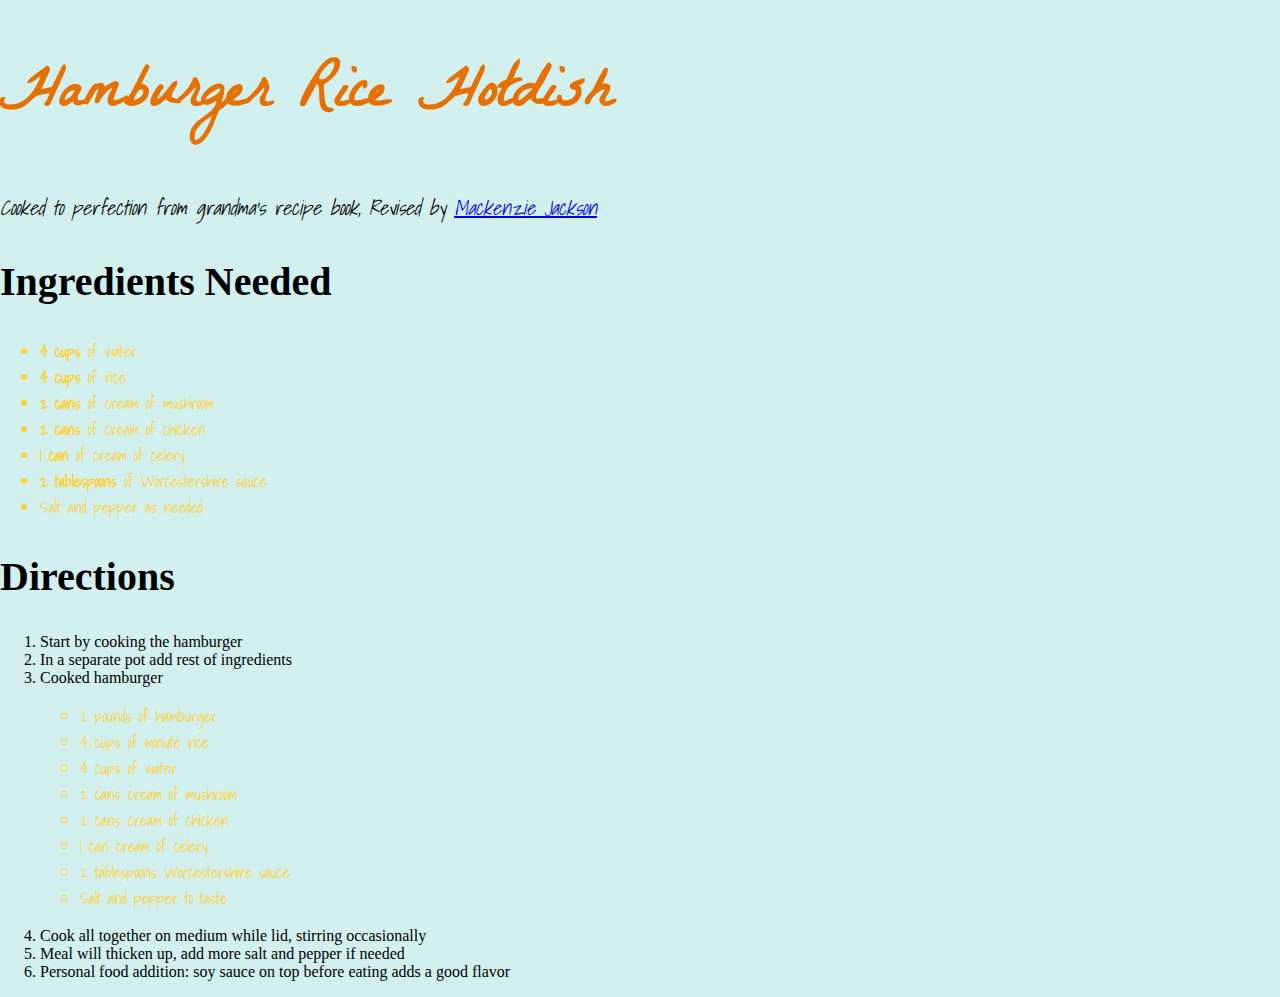
<file: index.html>
<!DOCTYPE html>

<html lang="en"> 

    <head>
        <link rel="stylesheet" type="text/css" href="style.css" />
        <link rel="preconnect" href="https://fonts.googleapis.com">
<link rel="preconnect" href="https://fonts.gstatic.com" crossorigin>
<link href="https://fonts.googleapis.com/css2?family=Crafty+Girls&family=La+Belle+Aurore&family=Shadows+Into+Light&display=swap" rel="stylesheet"> 

    </head>
    
    <body>
        


        <h1>Hamburger Rice Hotdish</h1>

    <p>
    <i>Cooked to perfection from grandma's recipe book, Revised by 
        <a href="https://www.facebook.com/mackenzie.jackson.545/" target="_blank">Mackenzie Jackson</a>
    </i>
    </p>
        

     <!--INGREDIENTS LIST-->   
     <div id="ingredients"> 
        <h2>Ingredients Needed</h2>

    <ul>  
         <li><b>4 cups</b> of water</li>
        <li><b>4 cups</b> of rice</li>
        <li><b>2 cans</b> of cream of mushroom</li>
        <li><b>2 cans</b> of cream of chicken</li>
        <li><b>1 can</b> of cream of celery</li>
        <li><b>2 tablespoons</b> of Worcestershire sauce</li>
        <li>Salt and pepper as needed</li>

        
        </div>
    </ul>  
     

       <!--DIRECTION LIST-->     
   <div id="direction">
              
        <h2>Directions</h2>

    <ol>    
        <p>
   
        <li>Start by cooking the hamburger</li>
        <li>In a separate pot add rest of ingredients </li> 
        <li>Cooked hamburger</li>
        
            <ul>
                <p>
      
        <li>2 pounds of hamburger</li> 
        <li>4 cups of minute rice</li>
        <li>4 cups of water</li>
        <li>2 cans cream of mushroom</li>
        <li>2 cans cream of chicken</li>
        <li>1 can cream of celery </li>
        <li>2 tablespoons Worcestershire sauce </li>
        <li>Salt and pepper to taste</li>
                </p>

             </ul>   
        
       
        
        <li>Cook all together on medium while lid, stirring occasionally</li>
        <li>Meal will thicken up, add more salt and pepper if needed</li>
        <li>Personal food addition: soy sauce on top before eating adds a good flavor</li>
        
        </ol>
          </div>
        
        
    </body>
</file>
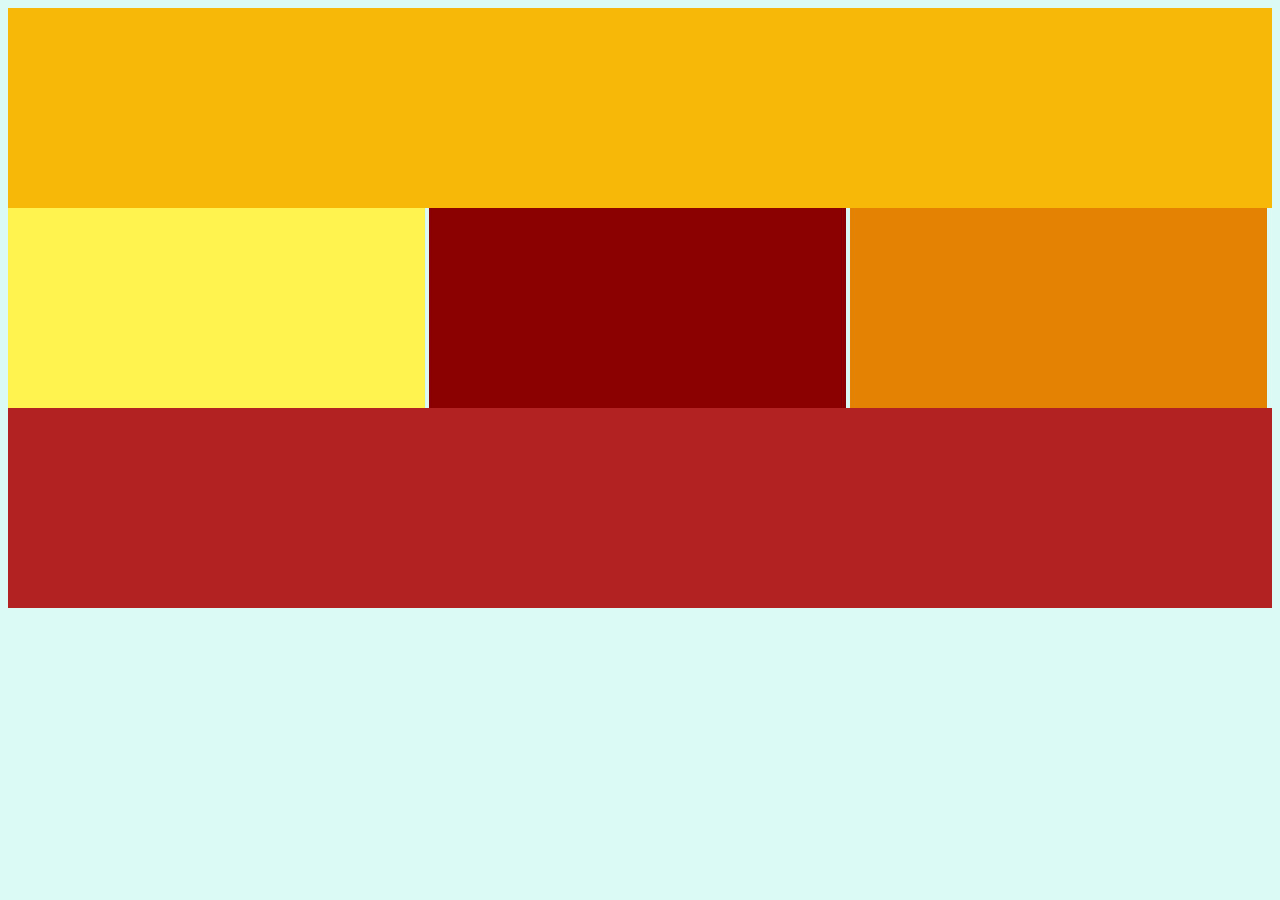
<file: Float/index.html>
<!DOCTYPE html>
<html>
    
    <head>
          <link rel="stylesheet" href="style.css">
    </head>

<body>

    <div class="grid-container">
        <header></header>
        <div id="col-1"></div>
        <div id="col-2"></div>
        <div id="col-3"></div>
        <footer></footer>
    
    </div>
</body>

</html>
</file>
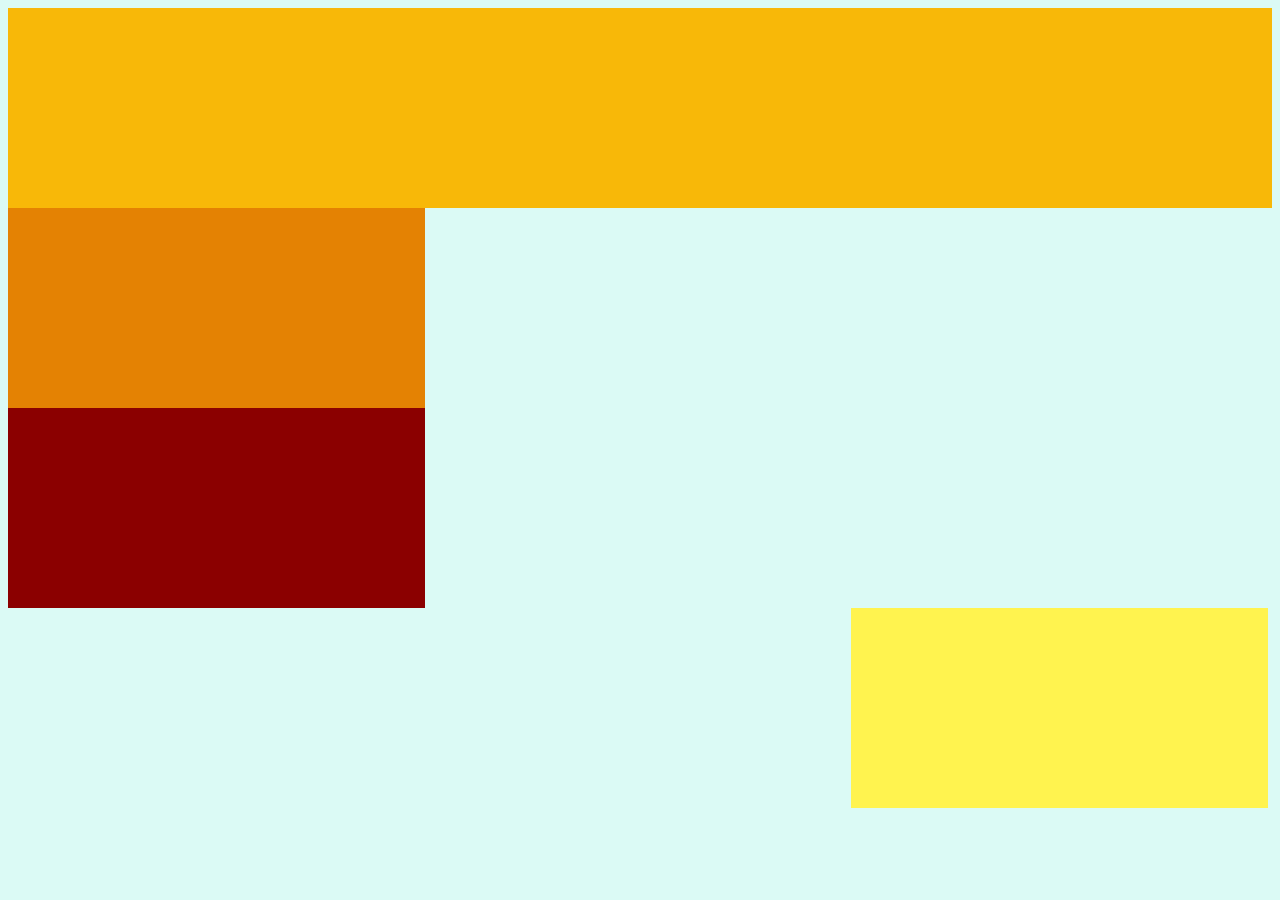
<file: grid/index.html>
<!DOCTYPE html>
<html>
    
    <head>
          <link rel="stylesheet" href="style.css">
    </head>

<body>

    <div class="grid-container">
        <div class="header"></div>
        <div class="item3"></div>
        <div class="item2"></div>
        <div class="item1"></div>
        <div class="footer"></div>
    
    </div>
</body>

</html>
</file>
<file: style.css>
body    {
   background-color:rgb(210, 240, 238);
   margin: 0;
}

H1   {
   font-family: 'La Belle Aurore', cursive;
      font-size: 60px; 
     color: rgb(230, 112, 2);
}


ul   {
   font-family: 'Shadows Into Light', cursive;
   color: rgb(255, 208, 52);
}

ol   { font-family: 'Crafty Girls', cursive;

}

h2 { font-size: 40px;
   font-family: 'Crafty Girls', cursive; }


i { font-family: 'Shadows Into Light', cursive;
font-size: 20px; 
}
</file>
<file: Float/style.css>
body {
    background-color: rgba(203, 247, 241, 0.685);
}
    
    header{
       min-height: 200px;
       width: 100%;
        background-color: rgb(248, 184, 8);
    }
    
    #col-1 {
        min-height: 200px;
        width: 33%;
        float: left;
        margin-right: .3%;
        background-color: rgb(255, 243, 79);
    }
    
    #col-2{
       min-height: 200px;
       width: 33%;
       float: left;
       margin-right: .3%;
       background-color: darkred;
    }
    
    #col-3 {
       min-height: 200px;
       width: 33%;
       float: left;
       margin-right: .3%;
       background-color: rgb(228, 130, 3);
    }
    
    footer {
       min-height: 200px;
       width: 100%;
       clear: both;
       background-color: firebrick;
    
    }
</file>
<file: grid/style.css>
body {
    background-color: rgba(203, 247, 241, 0.685);
}
grid-container{
    display: grid;
    width: 50%;
    min-height: 100vh;
    grid-template-areas: 'header header header'
    'item1 item2 item3'
    'footer footer footer';
    background-color: darkred;
    grid-gap: 10px;
    }
    
    
    
    .header{
        grid-area: header;
       min-height: 200px;
       width: 100%;
        background-color: rgb(248, 184, 8);
    }
    
   .item1{
       grid-area: item1;
        min-height: 200px;
        width: 33%;
        float: right;
        margin-right: .3%;
        background-color: rgb(255, 243, 79);
    }
    
    .item2{
        grid-area: item2;
       min-height: 200px;
       width: 33%;
      
       margin-right: .3%;
       background-color: darkred;
    }
    
    .item3 {
        grid-area: item3;
       min-height: 200px;
       width: 33%;
 
       margin-right: .3%;
       background-color: rgb(228, 130, 3);
    }
    
    footer {
        grid-area: footer;
       min-height: 200px;
       width: 100%;
      
       background-color: firebrick;
    
    }
</file>
